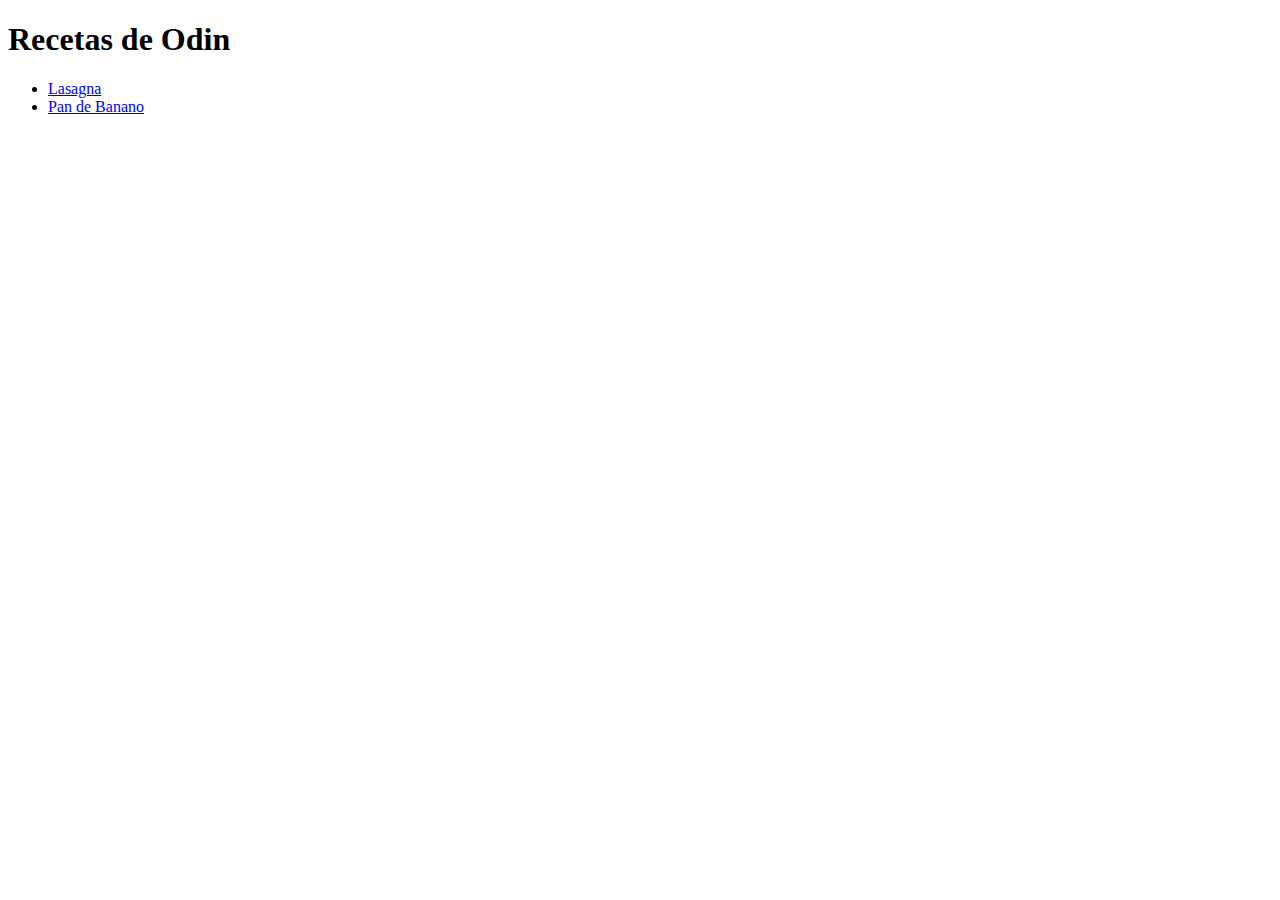
<file: index.html>
<!DOCTYPE html>
<html lang="en">

<head>
    <meta charset="UTF-8">
    <meta name="viewport" content="width=device-width, initial-scale=1.0">
    <title>Recetas</title>
    <link rel="stylesheet" href="styles.css"> <!-- link de los estilos de CSS -->
    <!--Estilos internos del HTML 
    <style>
    div {
      color: white;
      background-color: black;
    }

    p {
      color: red;
    }
  </style> 
  Estos funciona para darle estilos a una sola pagina -->
</head>

<body>

    <h1>Recetas de Odin</h1>
    <ul>
        <li><a href="./recipes /lasagna.html">Lasagna </a></li>
        <li><a href="./recipes /pan-de-banano.html"> Pan de Banano </a></li>
    </ul>

    <!--<div style="color: white; background-color: black;">...</div> CSS en linea son estilos que se
    aplican directamente a un elemento-->
</body>

</html>
</file>
<file: styles.css>
/* estilos externos del archivo Html*/

div {
    /* Etiqueta de apertura selector de elemento*/
    color: beige;
    background-color: black;

}

p {
    /* selector de elemento*/
    color: coral;
}
</file>
